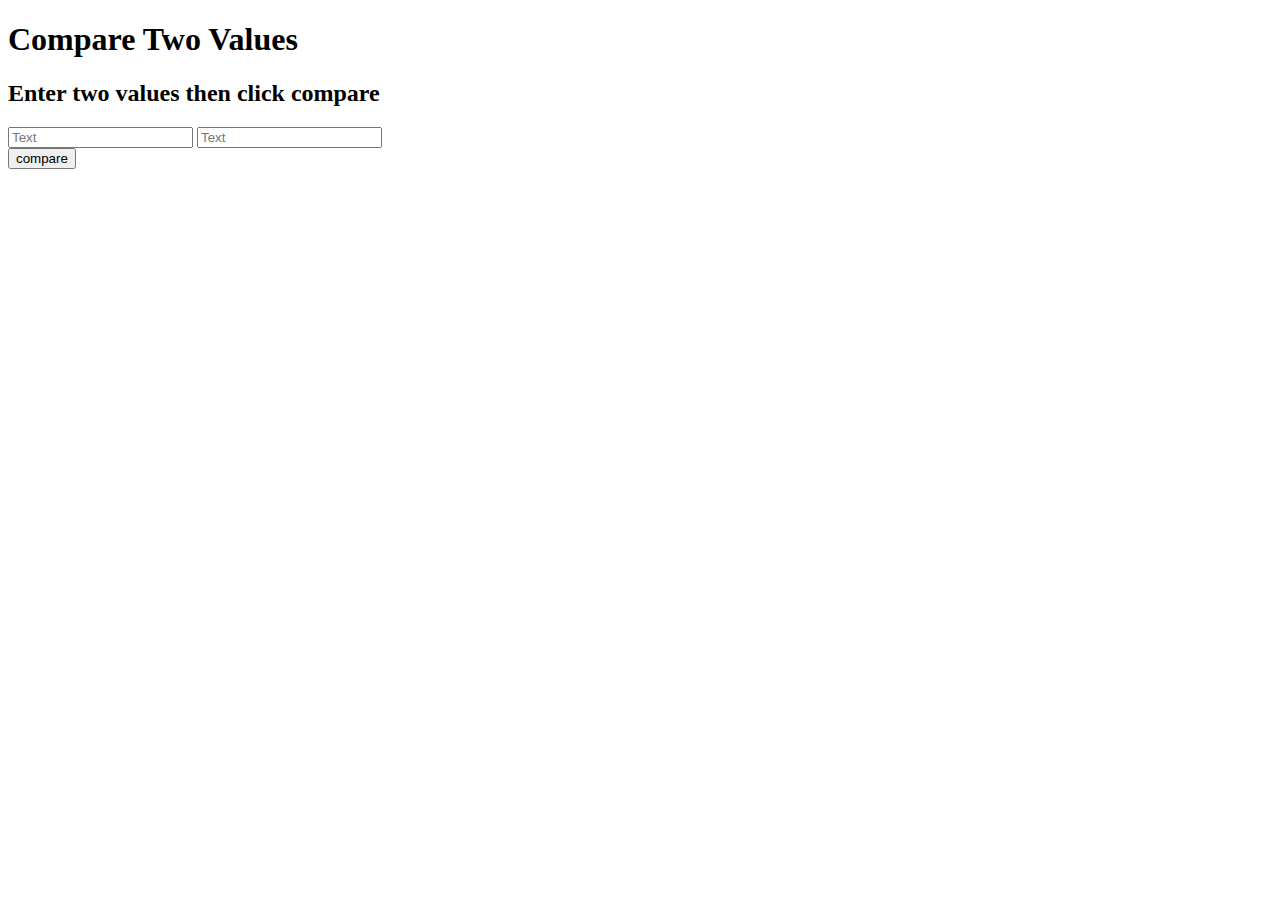
<file: index.html>
<!DOCTYPE html>
<html lang="en">
<head>
  <meta charset="UTF-8">
  <meta name="viewport" content="width=device-width, initial-scale=1.0">
  <meta http-equiv="X-UA-Compatible" content="ie=edge">
  <title>Compare</title>
</head>
<body>

    <h1>Compare Two Values</h1>

    <h2>Enter two values then click compare</h2>

    <div class="inputs">

      <input id="userInput" type="text" placeholder="Text">

      <input id="userInputCompare" type="text" placeholder="Text">

    </div>

    <button onclick="returnText()">compare</button>

    <h2 id="cool"></h2>
  <script src="script.js"></script>
</body>
</html>
</file>
